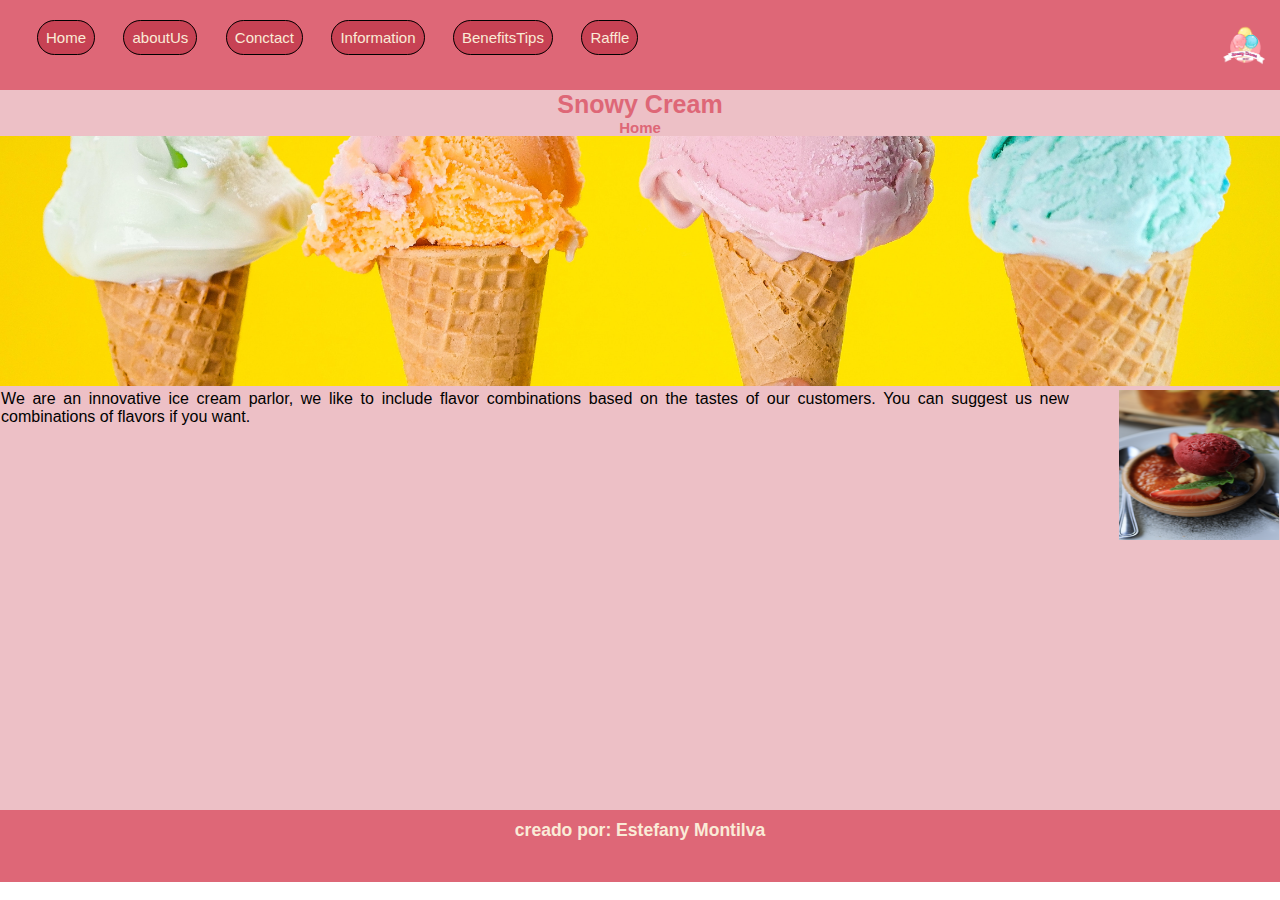
<file: index.html>
<!DOCTYPE html>
<html lang="en">
<head>
    <meta charset="UTF-8">
    <meta name="viewport" content="width=device-width, initial-scale=1.0">
    <title>SNOWY CREAM</title>
    <link rel="shortcut icon" href="./assets/icon.png" type="image/x-icon">
    <link rel="stylesheet" href="./assets/style.css">
</head>
<body>
    <header>
        <img class="logo" src="./assets/logo.png" alt="">
        <nav class="navbar">
            <a href="index.html">Home</a>
            <a href="aboutUs.html">aboutUs</a>
            <a href="conctact.html">Conctact</a>
            <a href="information.html">Information</a>
            <a href="benefitsTips.html">BenefitsTips</a>
            <a href="raffle.html">Raffle</a>

        </nav>
    </header>

    <main>
        <h1 class="titulos">Snowy Cream</h1>
        <h2 class="subtitulos">Home</h2>
        
            <img class="imagenbaner" src="./assets/icecream.jpg" alt="">

        
        <section>
            <article class="imagenparrafo">
                <div>
                    <img  src="./assets/redcream.jpg" alt="">   
                </div>
                <p>We are an innovative ice cream parlor, we like to include flavor combinations based on the tastes of our customers. You can suggest us new combinations of flavors if you want.</p>
            </article> 
        </section>
       
       
    
    </main>

    <footer>
        <h3 class="footer">creado por: Estefany Montilva</h3>
    </footer>
    
</body>
</html>
</file>
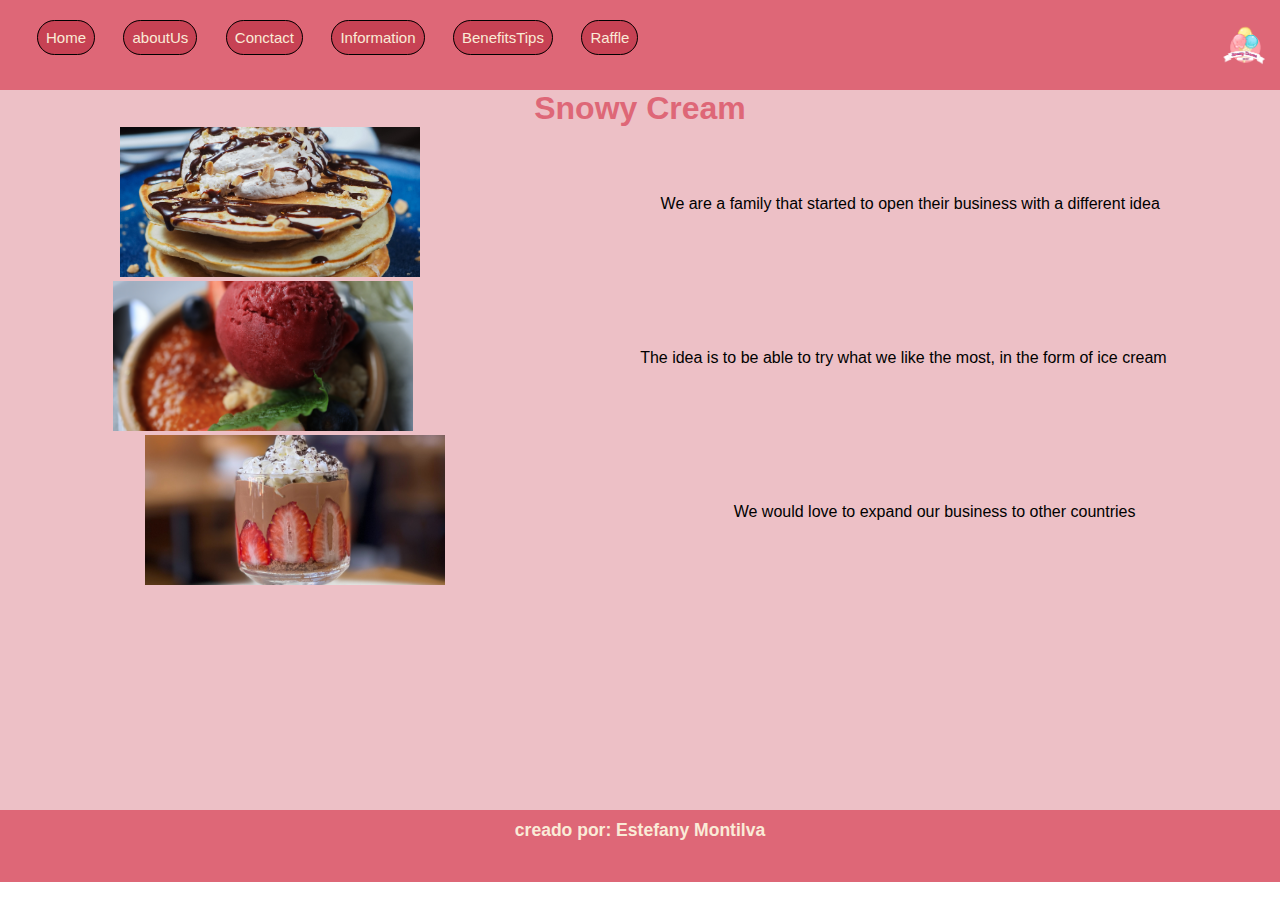
<file: aboutUs.html>
<!DOCTYPE html>
<html lang="en">

<head>
    <meta charset="UTF-8">
    <meta name="viewport" content="width=device-width, initial-scale=1.0">
    <title>SNOWY CREAM</title>
    <link rel="shortcut icon" href=".//assets/icon.png" type="image/x-icon">
    <link rel="stylesheet" href="./assets/style.css">
</head>

<body>
    <header>
        <img class="logo" src="./assets/logo.png" alt="">
        <nav class="navbar">
            <a href="index.html">Home</a>
            <a href="aboutUs.html">aboutUs</a>
            <a href="conctact.html">Conctact</a>
            <a href="information.html">Information</a>
            <a href="benefitsTips.html">BenefitsTips</a>
            <a href="raffle.html">Raffle</a>

        </nav>
    </header>
    <main>
        <section>
            <h1>Snowy Cream</h1>
            <article class="p21">
                <div>
                    <img src="./assets/pancakes-ice.jpg" alt="">
                </div>
                <p>We are a family that started to open their business with a different idea</p>

            </article>

            <article class="p22">
                <div>
                    <img src="./assets/redcream.jpg" alt="">
                </div>
                <p>The idea is to be able to try what we like the most, in the form of ice cream</p>

            </article>

            <article class="p23">
                <div>
                    <img src="./assets/strawberry.jpg" alt="">
                </div>
                <p>We would love to expand our business to other countries</p>
            </article>
        </section>

    </main>

    <footer>
        <h3 class="footer">creado por: Estefany Montilva</h3>
    </footer>
</body>

</html>
</file>
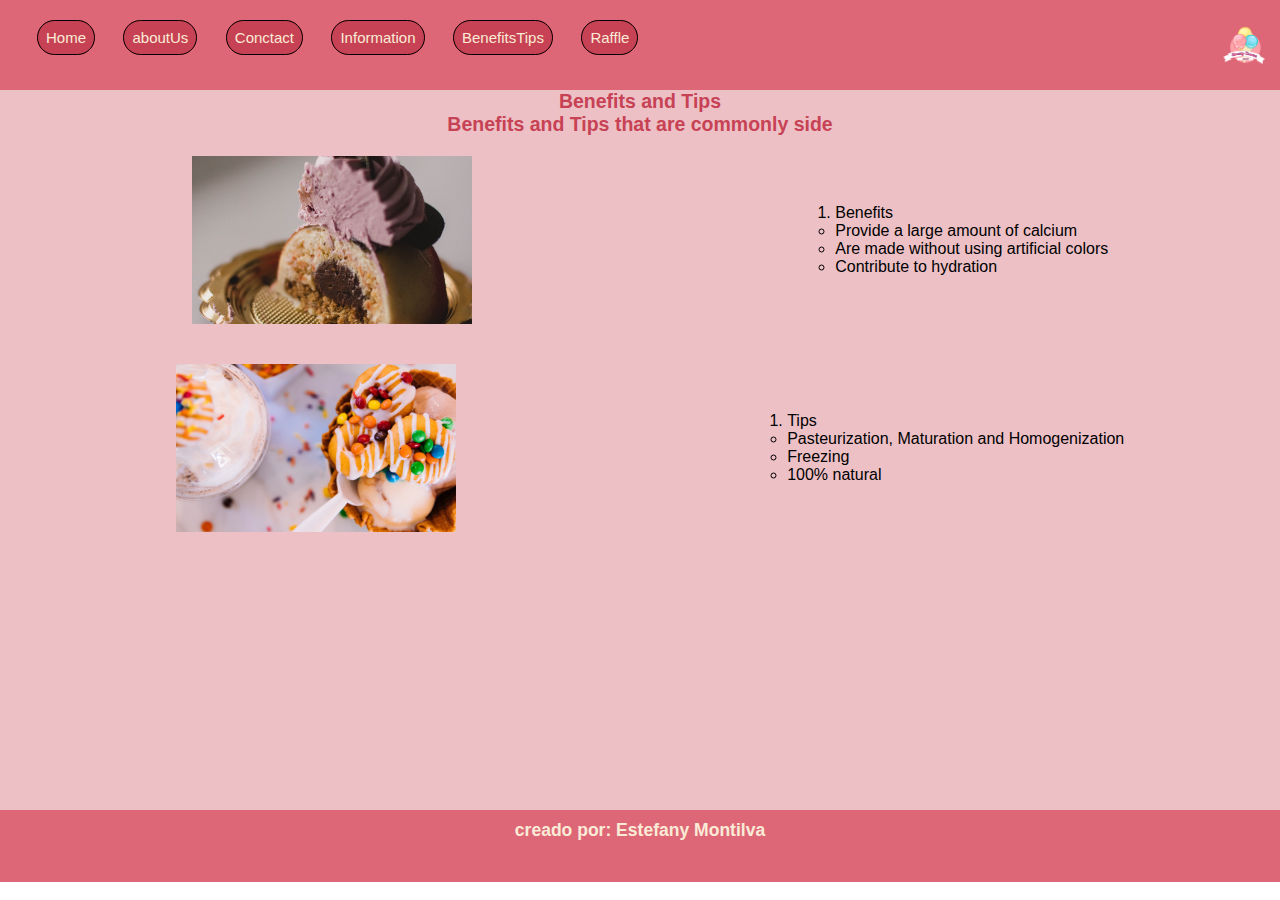
<file: benefitsTips.html>
<!DOCTYPE html>
<html lang="en">
<head>
    <meta charset="UTF-8">
    <meta name="viewport" content="width=device-width, initial-scale=1.0">
    <title>SNOWY CREAM</title>
    <link rel="shortcut icon" href="./assets/icon.png" type="image/x-icon">
    <link rel="stylesheet" href="./assets/style.css">
</head>
<body>
    <header>
        <img class="logo" src="./assets/logo.png" alt="">
        <nav class="navbar">
            <a href="index.html">Home</a>
            <a href="aboutUs.html">aboutUs</a>
            <a href="conctact.html">Conctact</a>
            <a href="information.html">Information</a>
            <a href="benefitsTips.html">BenefitsTips</a>
            <a href="raffle.html">Raffle</a>

        </nav>
    </header>
    <main>
        <div class="titulotabla">
            <h2>Benefits and Tips</h2>
            <h2>Benefits and Tips that are commonly side</h2>

        </div>

        <div class="contenedorlistas">
            <div class="lista1">
                <img src="./assets/candy-icecream.jpg" alt="">
                <ol>
                    <li>Benefits
                        <ul>
                            <li>Provide a large amount of calcium</li>
                            <li>Are made without using artificial colors</li>
                            <li>Contribute to hydration</li>
                        </ul>
                    </li>
                </ol>
            </div>
            
            <div class="lista2">
                <img src="./assets/cream-ice.jpg" alt="">
                <ol>
                    <li>Tips
                        <ul>
                            <li>Pasteurization, Maturation and Homogenization</li>
                            <li>Freezing</li>
                            <li>100% natural</li>
                        </ul>
                    </li>
        
                </ol>
            </div>


        </div>

        
   
    </main>

    <footer><h3 class="footer">creado por: Estefany Montilva</h3></footer>
</body>
</html>
</file>
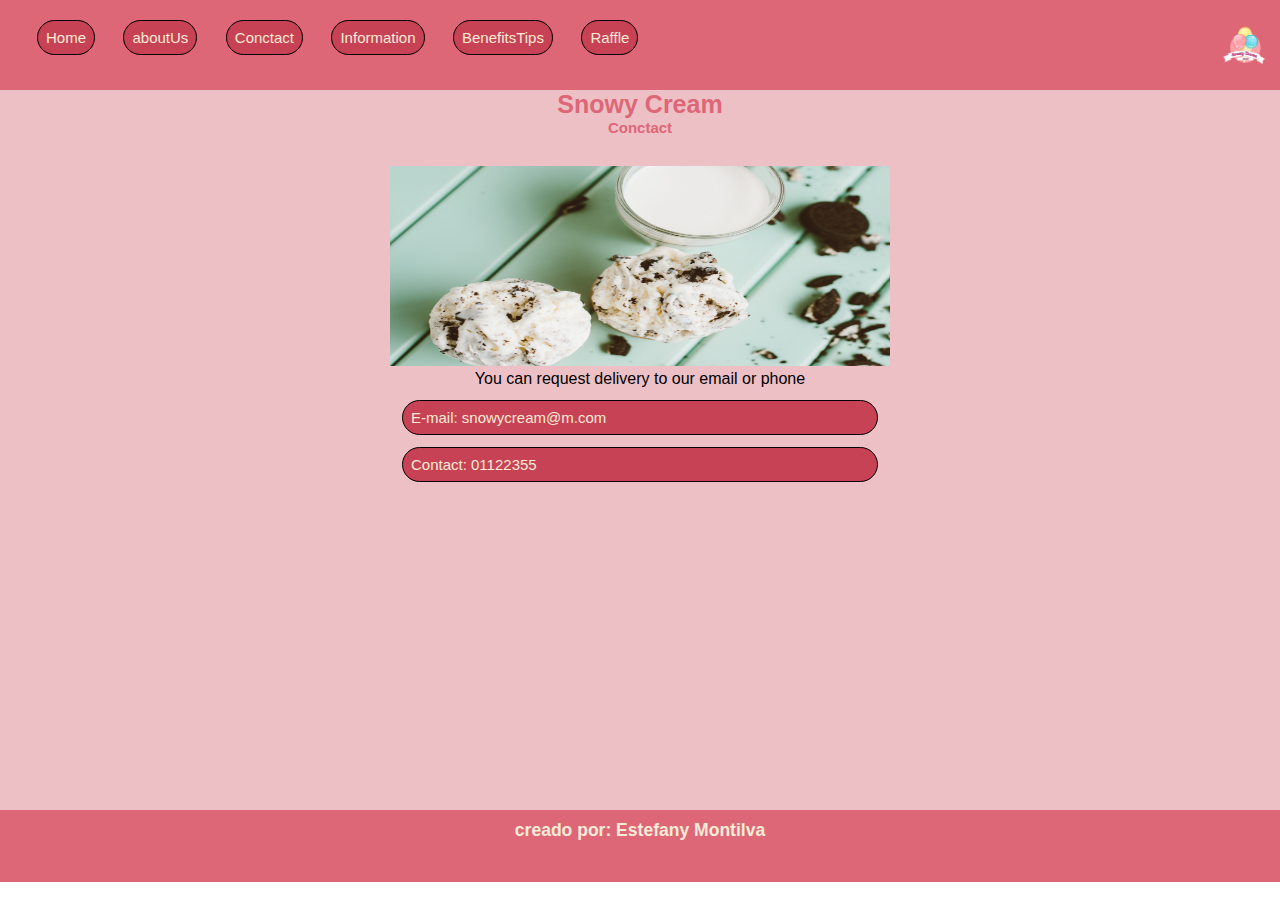
<file: conctact.html>
<!DOCTYPE html>
<html lang="en">
<head>
    <meta charset="UTF-8">
    <meta name="viewport" content="width=h, initial-scale=1.0">
    <title>SNOWY CREAM</title>
    <link rel="shortcut icon" href="./assets/icon.png" type="image/x-icon">
    <link rel="stylesheet" href="./assets/style.css">
</head>
<body>
    <header>
        <img class="logo" src="./assets/logo.png" alt="">
        <nav class="navbar">
            <a href="index.html">Home</a>
            <a href="aboutUs.html">aboutUs</a>
            <a href="conctact.html">Conctact</a>
            <a href="information.html">Information</a>
            <a href="benefitsTips.html">BenefitsTips</a>
            <a href="raffle.html">Raffle</a>

        </nav>
    </header>

    <main>
        <section>
            <h1 class="titulos">Snowy Cream</h1>
            <h2 class="subtitulos">Conctact</h2>
            
            <article class="contacto">
                <div>
                    <img src="./assets/two-icecream.jpg" alt="">
                    <p> You can request delivery to our email or phone</p>
                    <a href="https://www.google.com/intl/es-419/gmail/about/">E-mail: snowycream@m.com</a>
                    <a href="https://www.whatsapp.com/?lang=es_LA">Contact: 01122355</a>
            
                </div>
                
            </article>
    
           </section> 

    </main>

    <footer><h3 class="footer">creado por: Estefany Montilva</h3></footer>
    
</body>
</html>
</file>
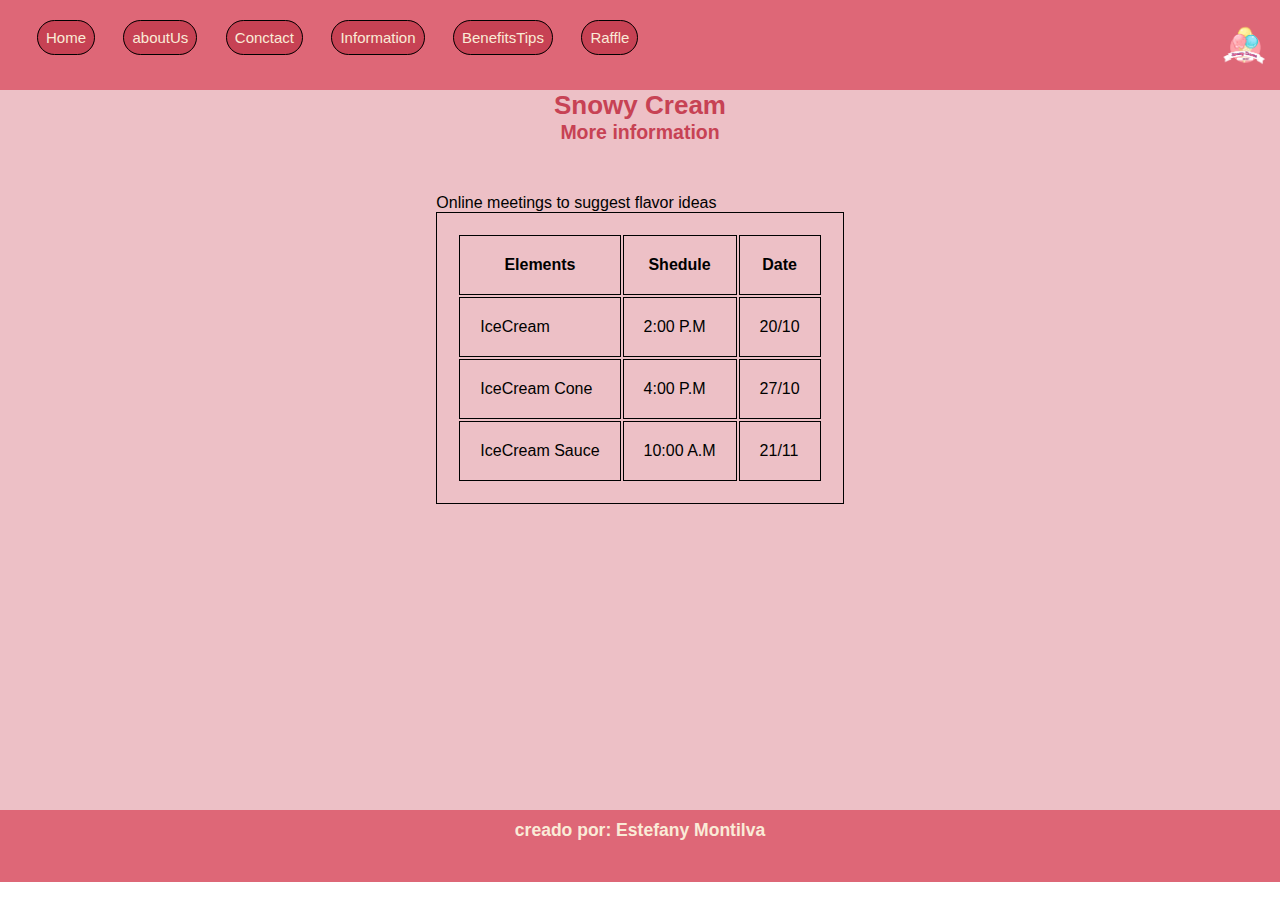
<file: information.html>
<!DOCTYPE html>
<html lang="en">
<head>
    <meta charset="UTF-8">
    <meta name="viewport" content="width=device-width, initial-scale=1.0">
    <title>SNOWY CREAM</title>
    <link rel="shortcut icon" href="./assets/icon.png" type="image/x-icon">
    <link rel="stylesheet" href="./assets/style.css">
</head>
<body>
    <header>
        <img class="logo" src="./assets/logo.png" alt="">
        <nav class="navbar">
            <a href="index.html">Home</a>
            <a href="aboutUs.html">aboutUs</a>
            <a href="conctact.html">Conctact</a>
            <a href="information.html">Information</a>
            <a href="benefitsTips.html">BenefitsTips</a>
            <a href="raffle.html">Raffle</a>

        </nav>
    </header>

    <main>
        <div class="titulotabla">
            <h1>Snowy Cream</h1>
            <h2>More information</h2>

        </div>
        
        <div class="layout">
            <table class="tabla1">
                <caption>Online meetings to suggest flavor ideas</caption>
                <thead>
                    <tr>
                        <th>Elements</th>
                        <th>Shedule</th>
                        <th>Date</th>
                    </tr>
                </thead>

                <tbody>
                    <tr>
                        <td>IceCream</td>
                        <td>2:00 P.M</td>
                        <td>20/10</td>
                    </tr>
                    <tr>
                        <td>IceCream Cone</td>
                        <td>4:00 P.M</td>
                        <td>27/10</td>
                    </tr>
                    <tr>
                        <td>IceCream Sauce</td>
                        <td>10:00 A.M</td>
                        <td>21/11</td>
                    </tr>
                </tbody>
            


            </table>

        </div>

    </main>

    <footer><h3 class="footer">creado por: Estefany Montilva</h3></footer>
</body>
</html>
</file>
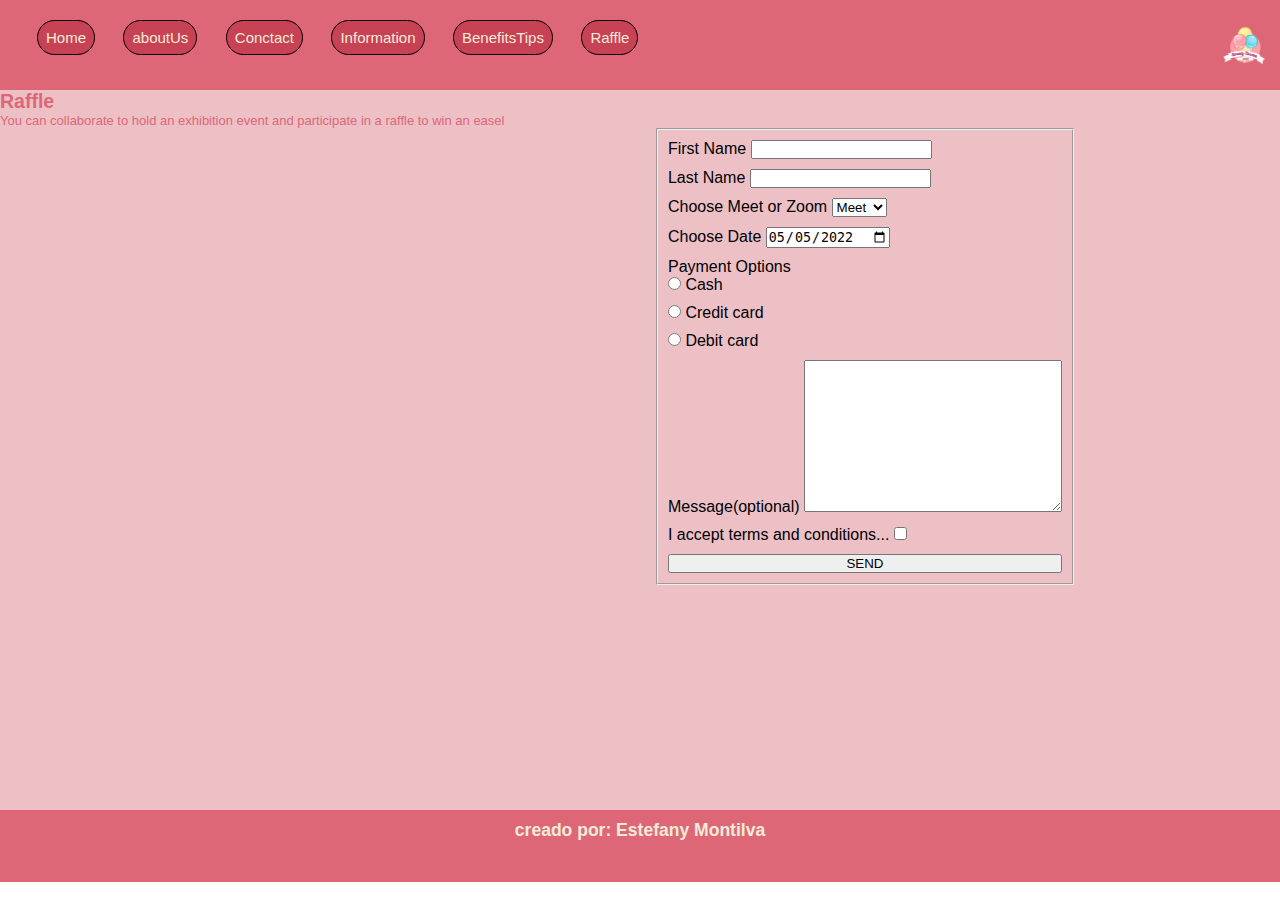
<file: raffle.html>
<!DOCTYPE html>
<html lang="en">
<head>
    <meta charset="UTF-8">
    <meta name="viewport" content="width=device-width, initial-scale=1.0">
    <title>SNOWY CREAM</title>
    <link rel="shortcut icon" href="./assets/icon.png" type="image/x-icon">
    <link rel="stylesheet" href="assets/style.css">
</head>
<body>
    <header>
        <img class="logo" src="./assets/logo.png" alt="">
        <nav class="navbar">
            <a href="index.html">Home</a>
            <a href="aboutUs.html">aboutUs</a>
            <a href="conctact.html">Conctact</a>
            <a href="information.html">Information</a>
            <a href="benefitsTips.html">BenefitsTips</a>
            <a href="raffle.html">Raffle</a>

        </nav>
    </header>
    <main>

        <div class="tituloform">
            <h2>Raffle</h2>
            <p>You can collaborate to hold an exhibition event and participate in a raffle to win an easel</p>

        </div>
        
        <div class="formulariocomplet">
            
        
            <div class="mapa">
                <iframe src="https://www.google.com/maps/embed?pb=!1m18!1m12!1m3!1d26454.521082386098!2d-118.33885308381949!3d34.022955888843384!2m3!1f0!2f0!3f0!3m2!1i1024!2i768!4f13.1!3m3!1m2!1s0x80c2b84b0065147d%3A0x3afc82ceba8b1bbf!2sHighly%20Likely!5e0!3m2!1ses-419!2sar!4v1718736433702!5m2!1ses-419!2sar" width="300" height="300" style="border:0;" allowfullscreen="" loading="lazy" referrerpolicy="no-referrer-when-downgrade"></iframe>
            </div>
        
            <div>
                <form action="./show_data.html" method="get">
                <fieldset>
                    <label for="name">
                        First Name
                        <input type="text" name="name" id="name">
        
                    </label>
        
                    <label for="lastname">
                        Last Name
                        <input type="text" name="lastname" id="lastname" value="">
        
                    </label>
                    
                    <label for="Choosemeetorzoom">
                        Choose Meet or Zoom
                        <select name="select">
                            <option value="meet">Meet</option>
                            <option value="zoom">zoom</option>
                        </select>
        
                    </label>

                    <label for="Choosedate">
                        Choose Date
                        <input type="date" name="Choosedate" id="Choosedate" value="2022-05-05">
        
                    </label>
                    <label for="paymentoptions">
                        <p>Payment Options</p>
    
                        <input type="radio" name="paymentoptions" id="" value="1">
                        Cash
                    </label>
                    <label for="">
                        <input type="radio" name="paymentoptions" id="" value="2">
                        Credit card
                    </label>
                    <label for="">
                        <input type="radio" name="paymentoptions" id="" value="3"> 
                        Debit card
                    </label>
    
                    
                    
                    <label for="textarea">
                        Message(optional)
                        <textarea name="" id="" cols="30" rows="10"></textarea>
                    </label>
    
                    <label for="checkbox">
                        I accept terms and conditions...
                        <input type="checkbox" name="" id="">
                    </label>
                    <button>SEND</button>

                </fieldset>


                

                
            </form>



            </div>

        </div>

           
            


        
        
    </main>
    <footer>
        <h3 class="footer">creado por: Estefany Montilva</h3>
    </footer>
</body>
</html>
</file>
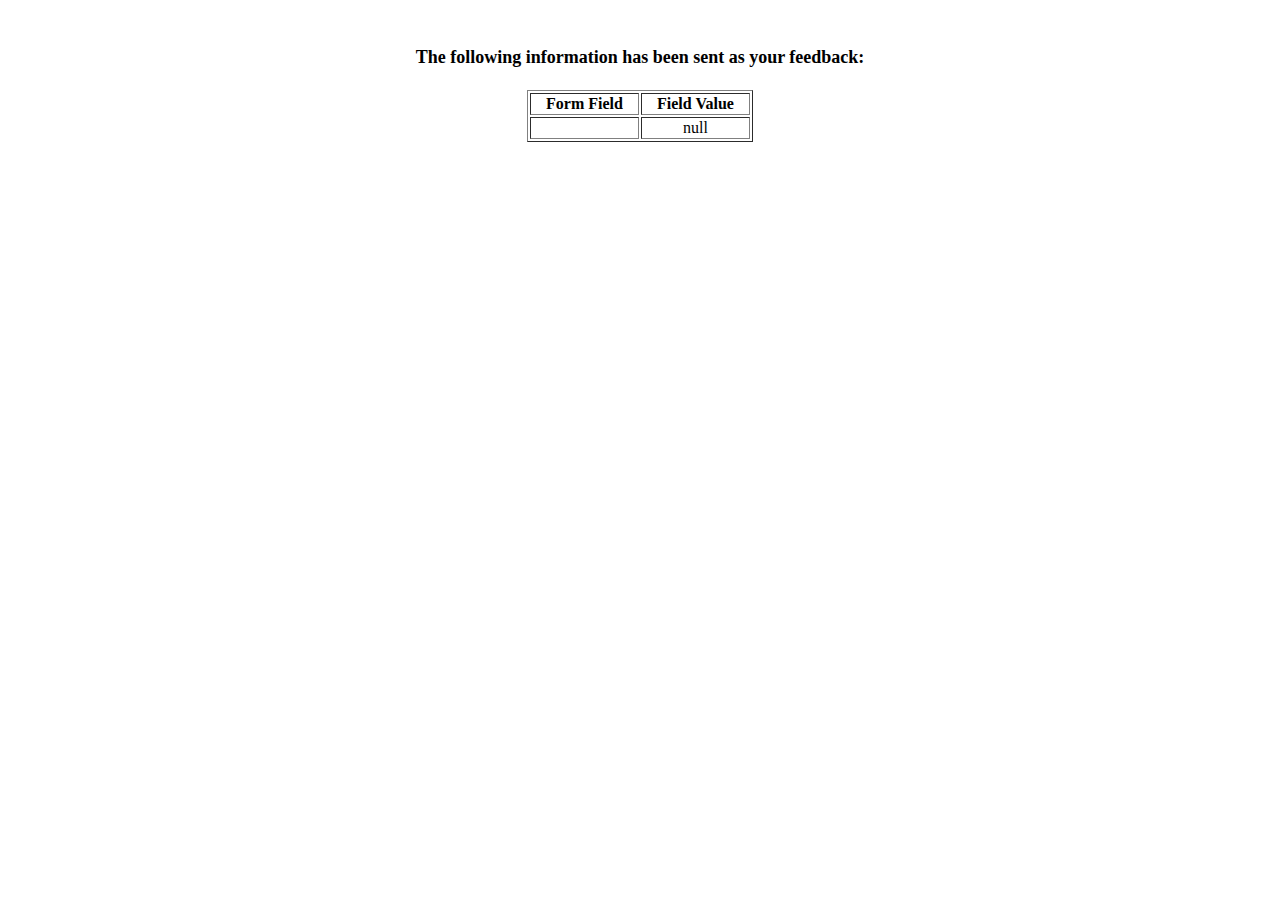
<file: show_data.html>
<html>
<head>
<title>Feedback Sent</title>
</head>
<body>
<p align=center>&nbsp;</p>
<h1 align=center><font size="+1">The following information has been sent as your
  feedback:</font></h1>

<table border="1" align=center width="226">
  <tr>
    <th align="center">Form Field</th>
    <th align="center">Field Value</th>
  </tr>

<script language="javascript">
var args = location.search.substr(1).split('&');
for (var i = 0; i < args.length; ++i) {
  var parts = args[i].split('=');
  if (parts != null) {
    var field = parts[0];
    var value = parts[1];
    if (value == null) {
      value = "null"
    }
    else {
      value = '"' + unescape(value.replace(/\+/g, ' ')) + '"';
    }

    document.writeln('<tr><td align="center">' + field + '</td>');
    document.writeln('<td align="center">' + value + '</td></tr>');
  }
}
</script>

<noscript>
<tr><td>
<p>You need to turn on Javascript in your browser.</p>

<p>In Microsoft Internet Explorer 4 or greater:</p>
<ul>
<li>From the "Tools" menu (in IE 4, it's the "View" menu), select "Internet Options".</li>
<li>Click on the "Security" tab.</li>
<li>Click on the "Custom Level" button. (In IE 4, select "Custom"
and then click on "Settings...".)</li>
<li>Under "Active scripting" make sure "Enable" is selected.</li>
</ul>

<p>In Netscape version 4 or greater:</p>
<ul>
<li>From the <b>Edit</b> menu, select <b>Preferences</b>.</li>
<li>In the <b>Category</b> list on the left, click on the word "Advanced".</li>
<li>In the panel on the right, make sure "Enable JavaScript" is checked.</li>
<li>Click the <b>OK</b> button.</li>
</ul>

</td></tr>
</noscript>

</table>
</body>
</html>
</file>
<file: assets/style.css>
* {
    margin: 0px;
    padding: 0px;
    box-sizing: border-box;
}

html{
    font-family:'Lucida Sans', 'Lucida Sans Regular', 'Lucida Grande', 'Lucida Sans Unicode', Geneva, Verdana, sans-serif
}
header {
    min-height: 10vh;
    background-color: #de6777;
    display: flex;
    justify-content: space-between;
    flex-direction: row-reverse;
    align-items: center;
    padding: 5px;
}

.navbar {
    height: 8vh;
    padding: 20px;
}

.logo {
    width: 60px;

}

.navbar a {
    text-decoration: none;
    color: antiquewhite;
    background-color: #c74254;
    cursor: pointer;
    font-size: 15px;
    border: 1.5px solid black;
    margin: 12px;
    padding: 8px;
    border-radius: 35px;
}

main {
    min-height: 80vh;
    background-color: hsl(352, 55%, 84%);

}

.titulos {
    font-size: 25px;
    color: #de6777;
    text-align: center;
}

.subtitulos {
    font-size: 15px;
    color: #de6777;
    text-align: center;
}


.imagenbaner {
    width: 100%;
    height: 250px;
    object-fit: cover;

}

.imagenparrafo img {
    width: 160px;
    height: 150px;
}

.imagenparrafo p {
    text-align: justify;
    color: black;
    width: 120ch;
}

section p {
    color: rgb(0, 0, 0);
}


.imagenparrafo {
    display: flex;
    justify-content: center;
    flex-direction: row-reverse;
    gap: 50px;
}

section h1{
    color:#de6777;
    text-align: center;
}
.p21 img{
    width: 300px;
    height: 150px;
    object-fit: cover;

}

.p21{
    display: flex;
    align-items:center;
    justify-content: space-around;
}

.p22 img{
    width: 300px;
    height: 150px;
    object-fit: cover;
}

.p22{
    display: flex;
    align-items: center;
    justify-content: space-around;

}

.p23 img{
    width: 300px;
    height: 150px;
    object-fit: cover;
}

.p23{
    display: flex;
    align-items:center;
    justify-content: space-around;
}


.contacto img {
    width: 500px;
    height: 200px;

}

.contacto p{
    text-align: center;
}

.contacto{
    display: flex;
    justify-content: center;
    padding: 30px;
}



.contacto a {
    text-decoration: none;
    color: antiquewhite;
    background-color: #c74254;
    cursor: pointer;
    font-size: 15px;
    border: 1.5px solid black;
    margin: 12px;
    padding: 8px;
    border-radius: 35px;
    display: flex;
 

}

.titulotabla{
    text-align: center;
    color:#de6777;
    font-size: small;
}
.layout {
    padding: 50px;
    width: 100%;
    height: 100%;
    display: flex;
    flex-direction: column;
    align-items: center;

    gap: 50px;
}

td th {
    padding: 20px;
}

table,
tr,
td,
th {
    border: 1px solid black;
    padding: 20px;

}

caption {
    caption-side: top;
    text-align: left;

}

.contenedorlistas{
    display: flex;
    flex-direction: column;
    justify-content: space-around;
}

.lista1 img{
    width: 20rem;
    height: 13rem;
    object-fit: cover;
    padding: 20px;


}

.lista1{
    display: flex;
    align-items: center;
    justify-content: space-around;
}

.lista2 img{
    width: 20rem;
    height: 13rem;
    padding: 20px;
    object-fit: cover;
}
.lista2{
    display: flex;
    align-items: center;
    justify-content: space-around;
}

.titulotabla {
    text-align:center;
    color: #c74254;

}

footer {
    min-height: 8vh;
    padding: 10px;
    background-color: #de6777;
    font-size: 15px;
    color: antiquewhite;
    text-align: center;
}


fieldset{
    display: flex;
    flex-direction: column;
    gap: 10px;
    padding:10px;
}

.tituloform{
    text-align:start;
    color: #de6777;
    font-size: small;
}
.formulariocomplet{
    display: flex;
    justify-content: center;
    gap: 150px;

}
.mapa{
    display: flex;
    align-items: center;
}

@media (min-width:768px) and (max-width:1024px){

    header{
        display: flex;
        flex-direction: column;
    }

    .navbar{
        height: 35vh;
    }
    .navbar a{
        display: flex;
        flex-direction: column;
    }
    .imagenparrafo img {
        width: 200px;
        height: 150px;
        object-fit: cover;
    }
    .p21{
        display: flex;
        flex-direction: column;
    }
    .p22{
        display: flex;
        flex-direction: column;
    }
    .p23{
        flex-direction: column;
    }

    .lista1{
        display: flex;
        flex-direction: column;
    }

    .lista2{
        display: flex;
        flex-direction: column;
    }

    .formulariocomplet{
        display: flex;
        flex-direction:column-reverse;
        align-items: center;
    }

}
@media (min-width:320px) and (max-width:768px){

    header{
        display: flex;
        flex-direction: column;

    }

    .navbar a{
        display: flex;
        flex-direction: column;
    }
    .navbar{
        height:48vh;
    }
    .imagenparrafo{
        display: flex;
        flex-direction: column;
        align-items: center;
    }

    .imagenparrafo p{
        height: 50vh;
        width: 20vh;
        display: flex;
        align-items: center;
    }
    .p21{
        display: flex;
        flex-direction: column;
    }
    .p22{
        display: flex;
        flex-direction: column;
    }
    .p23{
        display: flex;
        flex-direction: column;
    }
    .contacto img{
        width: 40vh;
    
    }
    .layout{
        width: 100%;
        height: 50%;
        display: flex;
        align-items: center;
    }
    .lista1{
        display: flex;
        flex-direction: column;
        padding: 30px;
    }

    .lista2{
        display: flex;
        flex-direction: column;
        padding: 30px;
    }
    
    .formulariocomplet{
        display: flex;
        flex-direction:column-reverse;
        align-items: center;padding: 30px;
    }
}
</file>
